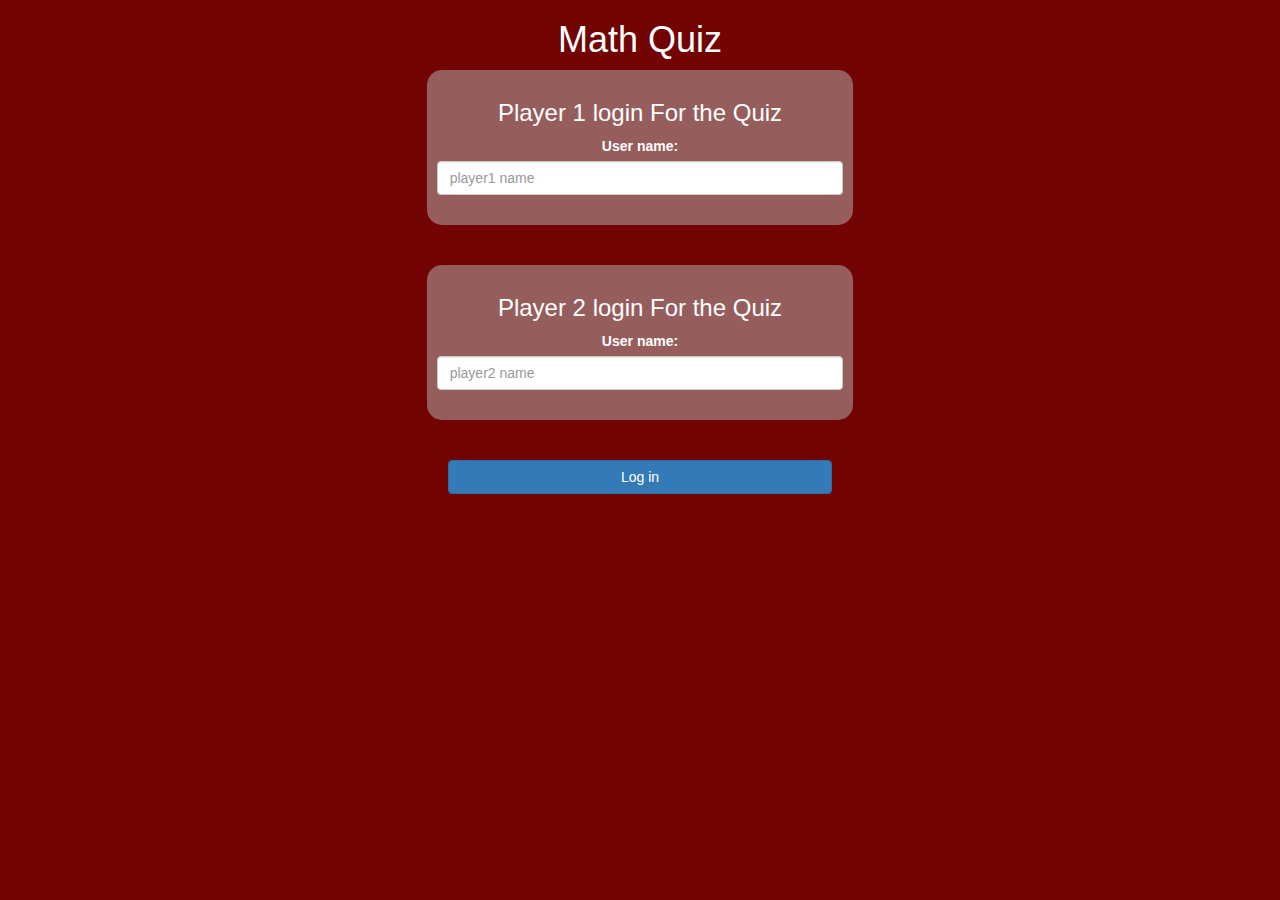
<file: index.html>
<!DOCTYPE html>
<html>
<head>
	<title>Math Quiz</title>

<meta name="viewport" content="width=device-width, initial-scale=1">
<link rel="stylesheet" href="https://maxcdn.bootstrapcdn.com/bootstrap/3.4.0/css/bootstrap.min.css">
<script src="https://ajax.googleapis.com/ajax/libs/jquery/3.4.1/jquery.min.js"></script>
<script src="https://maxcdn.bootstrapcdn.com/bootstrap/3.4.0/js/bootstrap.min.js"></script>

<link rel="stylesheet" type="text/css" href="game.css">

<script src="game_login.js"></script>
</head>
<body>
	<center>
		<h1 style="color:rgb(255, 255, 255)">Math Quiz</h1>
		<div style="color:rgb(255, 255, 255)" class="col-lg-4 col-sm-8 col-xs-11 login_div1">
			<h3>Player 1 login For the Quiz</h3>
			<label>User name:</label>
			<input type="text" id="player1_name_input" class="form-control" placeholder="player1 name">
			<br>
		</div>
		<br>
		<br>
		<div style="color:rgb(255, 255, 255)" class="col-lg-4 col-sm-8 col-xs-11 login_div2">
			<h3>Player 2 login For the Quiz</h3>
			<label>User name:</label>
			<input type="text" id="player2_name_input" class="form-control" placeholder="player2 name">
			<br>
		</div>
		<br>
		<br>
		<button style="width:30%" class="btn btn-primary" onclick="addUser()">Log in</button>
	</center>

</body>
</html>
</file>
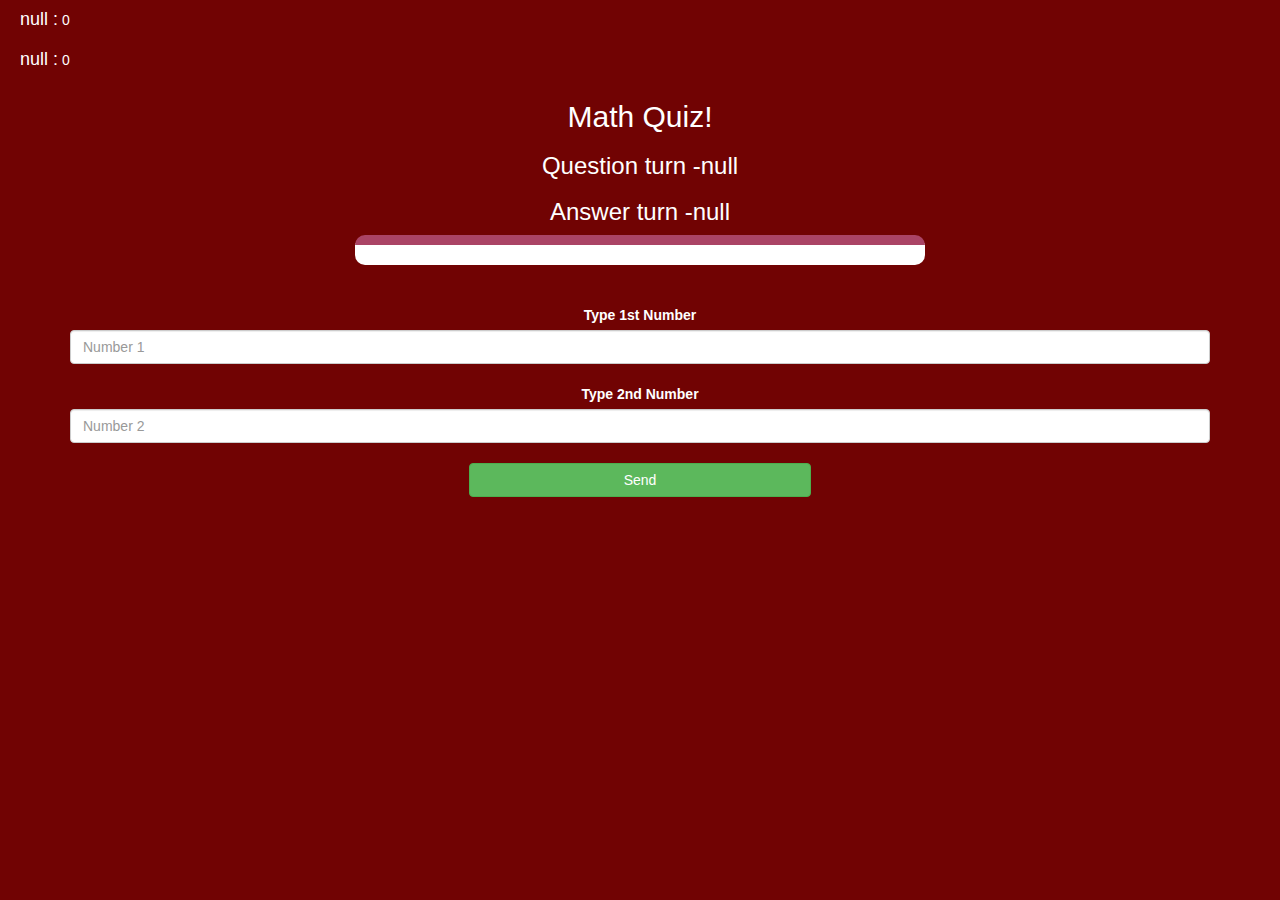
<file: game_page.html>
<!DOCTYPE html>
<html>
<head>
	<title>Math Quiz</title>

<meta name="viewport" content="width=device-width, initial-scale=1">
<link rel="stylesheet" href="https://maxcdn.bootstrapcdn.com/bootstrap/3.4.0/css/bootstrap.min.css">
<script src="https://ajax.googleapis.com/ajax/libs/jquery/3.4.1/jquery.min.js"></script>
<script src="https://maxcdn.bootstrapcdn.com/bootstrap/3.4.0/js/bootstrap.min.js"></script>

<link rel="stylesheet" type="text/css" href="game.css">
</head>
<body>
<h4 id="player1_name" ></h4> <span id="player1_score"></span>
	<br>
	<h4 id="player2_name" ></h4> <span id="player2_score"></span>
<div class="container">
	<center>
		<h2 style="color: white;">Math Quiz!</h2>
		<h3 id="player_question"></h3>
		<h3 id="player_answer"></h3>
		<div id="output" class="col-lg-6"></div>
		<br>
		<br>
		<label>Type 1st Number </label>
		<input type="text" id="number1" class="form-control" placeholder="Number 1">
		<br>
		<label>Type 2nd Number </label>
		<input type="text" id="number2" class="form-control" placeholder="Number 2">
		<br>
		<button onclick="send()" class="btn btn-success" style="width: 30%;">Send</button>
	</center>
</div>

<script src="game_page.js"></script>
</body>
</html>
</file>
<file: game.css>
body
{
	background: rgb(113, 3, 3);
	color: white;
}

	.login_div1 , .login_div2
	{
		background: rgb(150, 93, 93);
		padding: 10px;
		float: none;
		border-radius: 15px;
	}


#player1_name , #player2_name
{
	display: inline-block;
	margin-left: 20px;
}
#word
{
	width: 60%;
}
#word_display
{
	letter-spacing: 5px;
}
#output
{
background: white;
border-radius: 10px;
border-top: 10px solid #AA4465;
padding: 10px;
float: none;
text-align: left;
}
</file>
